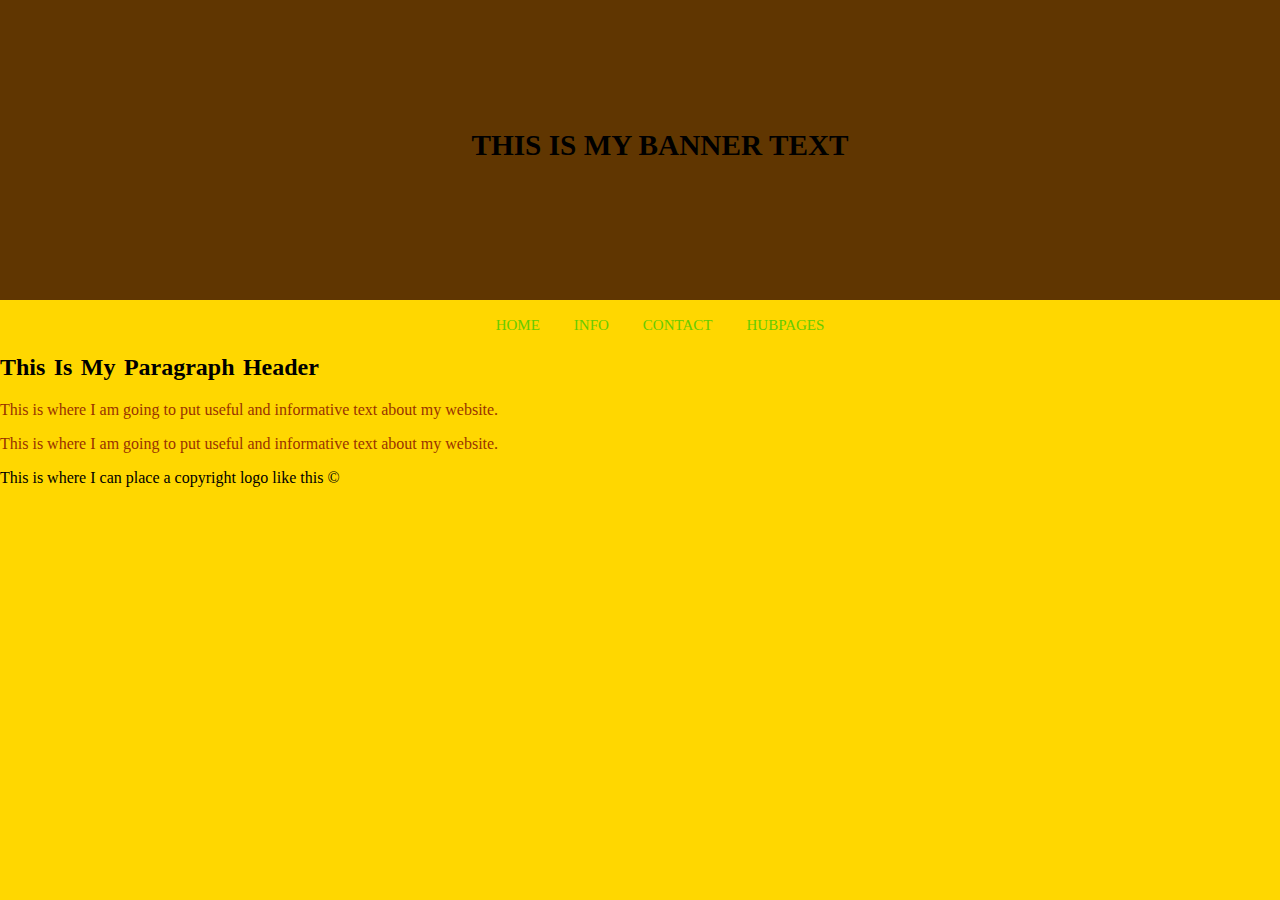
<file: index.html>
<!DOCTYPE html>
<html lang="en">
<head>
    <meta charset="UTF-8">
    <meta http-equiv="X-UA-Compatible" content="IE=edge">
    <meta name="viewport" content="width=device-width, initial-scale=1.0">
    <title>Banner</title>
    <link rel="stylesheet" href="Banner.css">
</head>
<body>
    <div class="container">
        <div class="Section1">
            <h3>THIS IS MY BANNER TEXT</h3> 
        </div>
        <div class="Section2">
            <ul>
                <li><a href="HOME">HOME</a></li>
                <li><a href="INFO">INFO</a></li>
                <li><a href="CONTACT">CONTACT</a></li>
                <li><a href="HUBPAGES">HUBPAGES</a></li>
        </div>
        <div class="Section3">
            <h2>This Is My Paragraph Header</h2>
            <p>This is where I am going to put useful and informative text about my website.</p>
            <p>This is where I am going to put useful and informative text about my website.</p>
        <p>This is where I can place a copyright logo like this &copy</p>
        </div>
    </div>

</body>
</html>
</file>
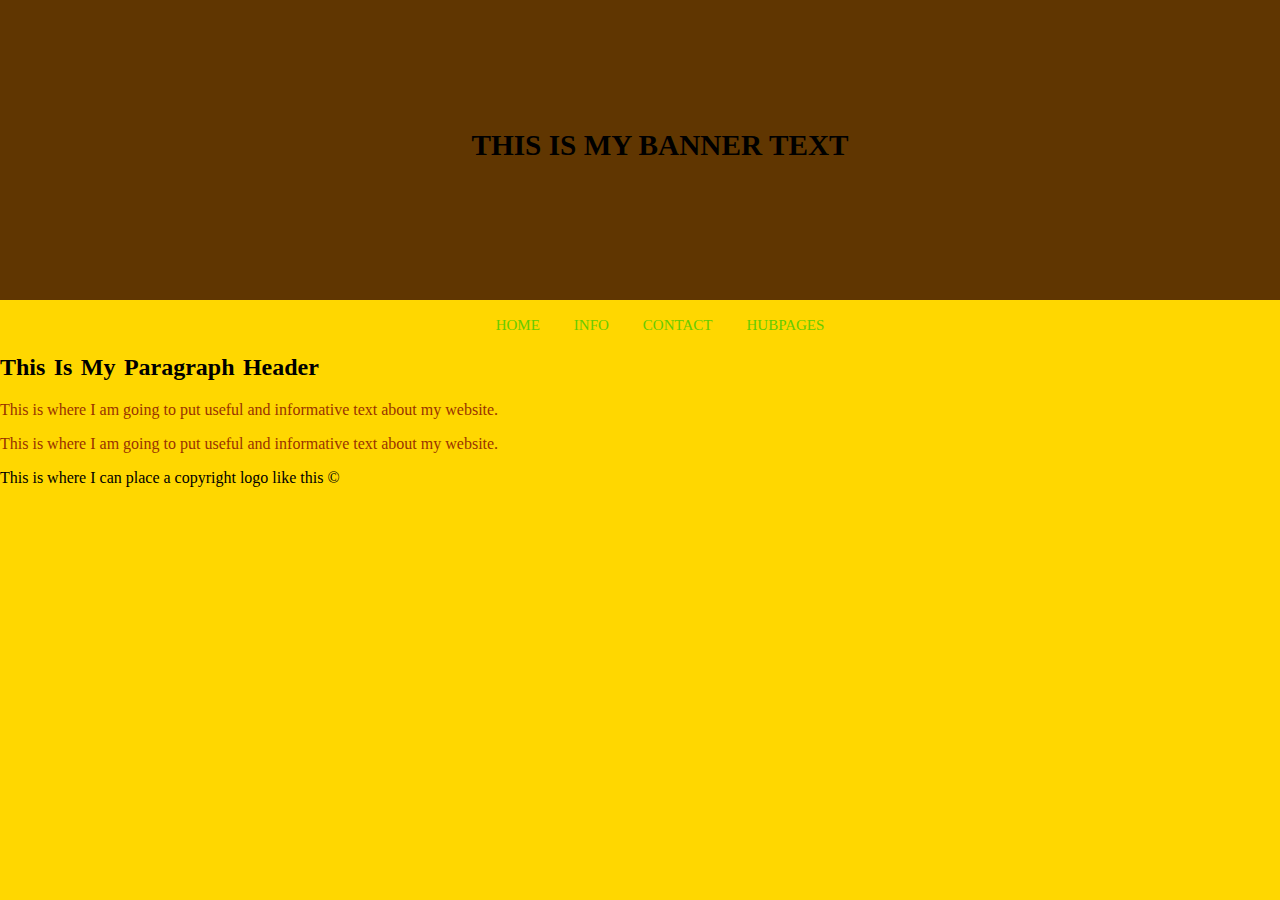
<file: Banner.html>
<!DOCTYPE html>
<html lang="en">
<head>
    <meta charset="UTF-8">
    <meta http-equiv="X-UA-Compatible" content="IE=edge">
    <meta name="viewport" content="width=device-width, initial-scale=1.0">
    <title>Banner</title>
    <link rel="stylesheet" href="Banner.css">
</head>
<body>
    <div class="container">
        <div class="Section1">
            <h3>THIS IS MY BANNER TEXT</h3> 
        </div>
        <div class="Section2">
            <ul>
                <li><a href="HOME">HOME</a></li>
                <li><a href="INFO">INFO</a></li>
                <li><a href="CONTACT">CONTACT</a></li>
                <li><a href="HUBPAGES">HUBPAGES</a></li>
        </div>
        <div class="Section3">
            <h2>This Is My Paragraph Header</h2>
            <p>This is where I am going to put useful and informative text about my website.</p>
            <p>This is where I am going to put useful and informative text about my website.</p>
        <p>This is where I can place a copyright logo like this &copy</p>
        </div>
    </div>

</body>
</html>
</file>
<file: Banner.css>
body{
    font-family: Georgia, 'Times New Roman', Times, serif;
    margin: auto;
    background-color: #FFD700;
}
.Section1{
    background-color: #603601;
    font-size: 25px;
    width:100%;
    height: 100px;
    text-align: center;
    padding:100px 100px;
    padding-left: 20px;
    padding-right: 20px;
}
a{
    color: #66CC00;
    text-decoration: none;
    padding: 15px;
    font-size: 15px;
    font-weight: 200;
}
li{
    display: inline-block;
}
.Section2{
    text-align: center;

}
h2{
    word-spacing:0.1em;
}
p{
    color: #993300;
}
p:last-child{
    color: black;
}
</file>
